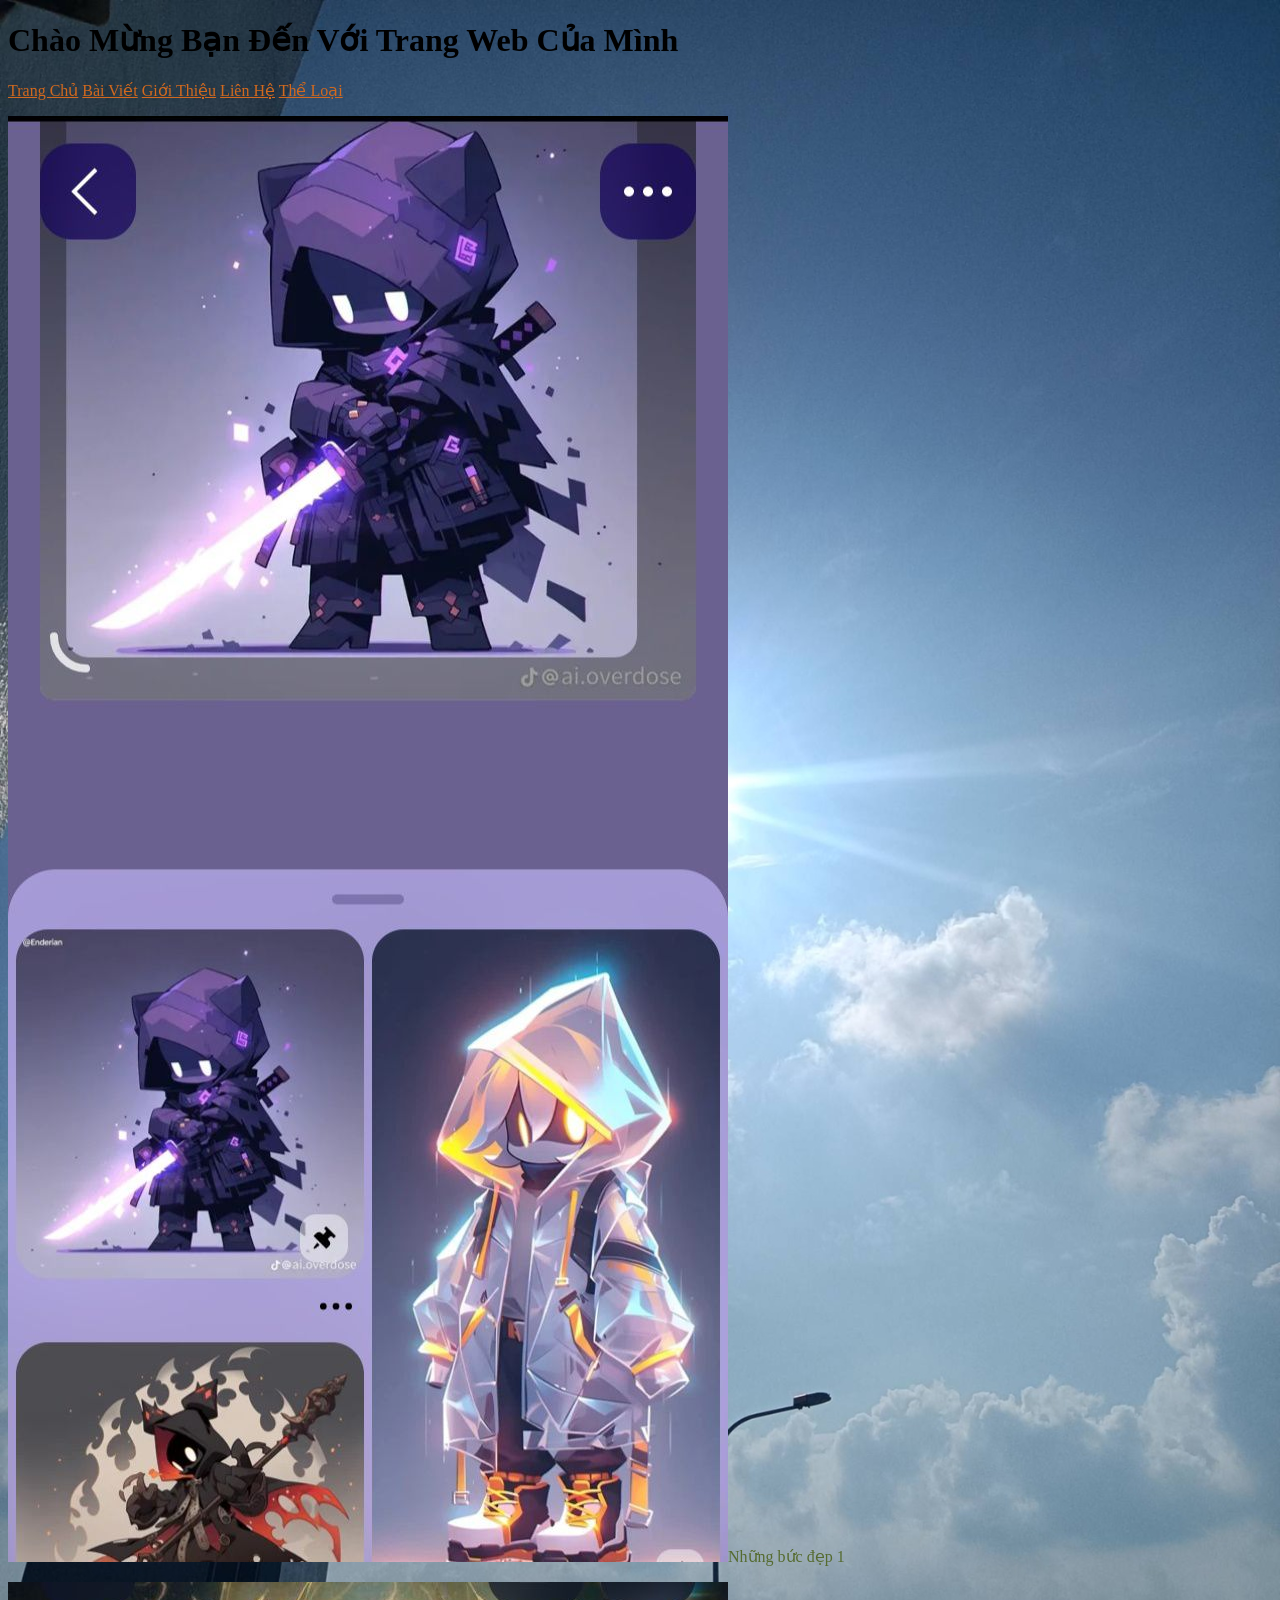
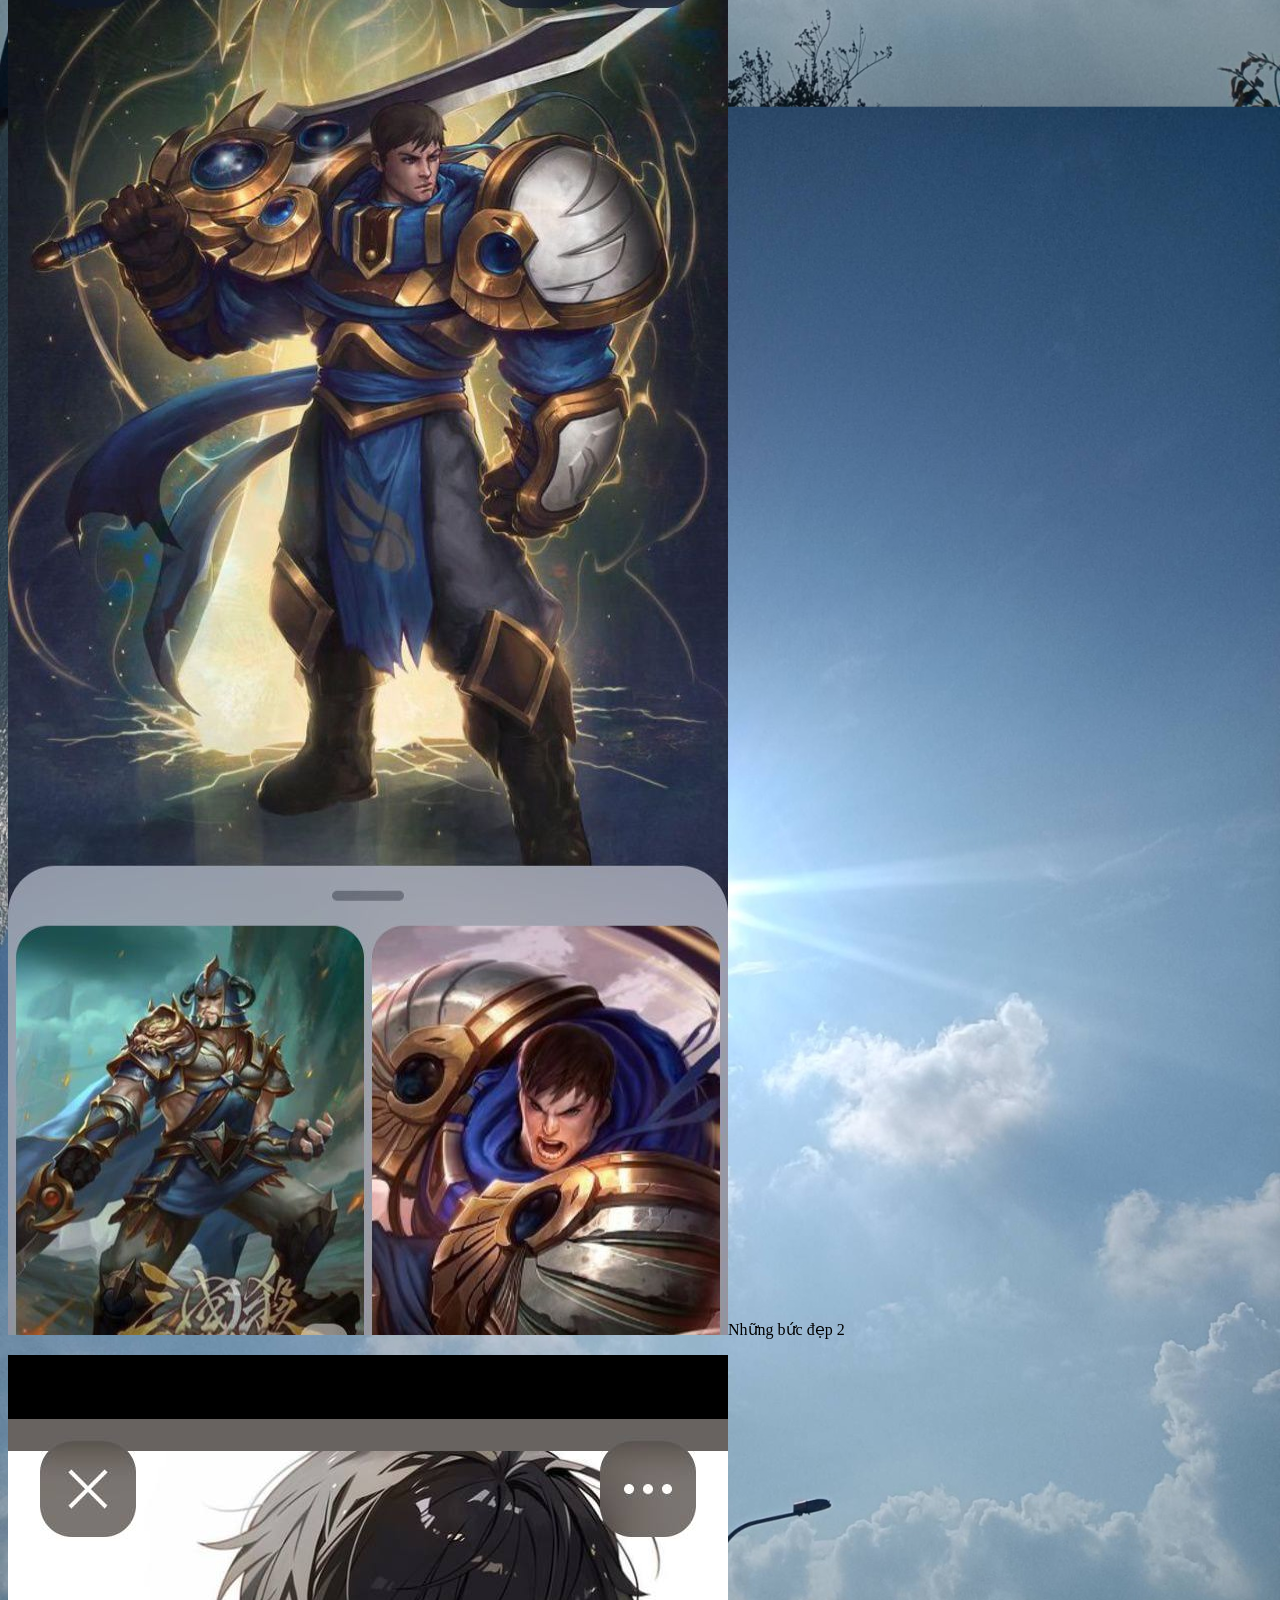
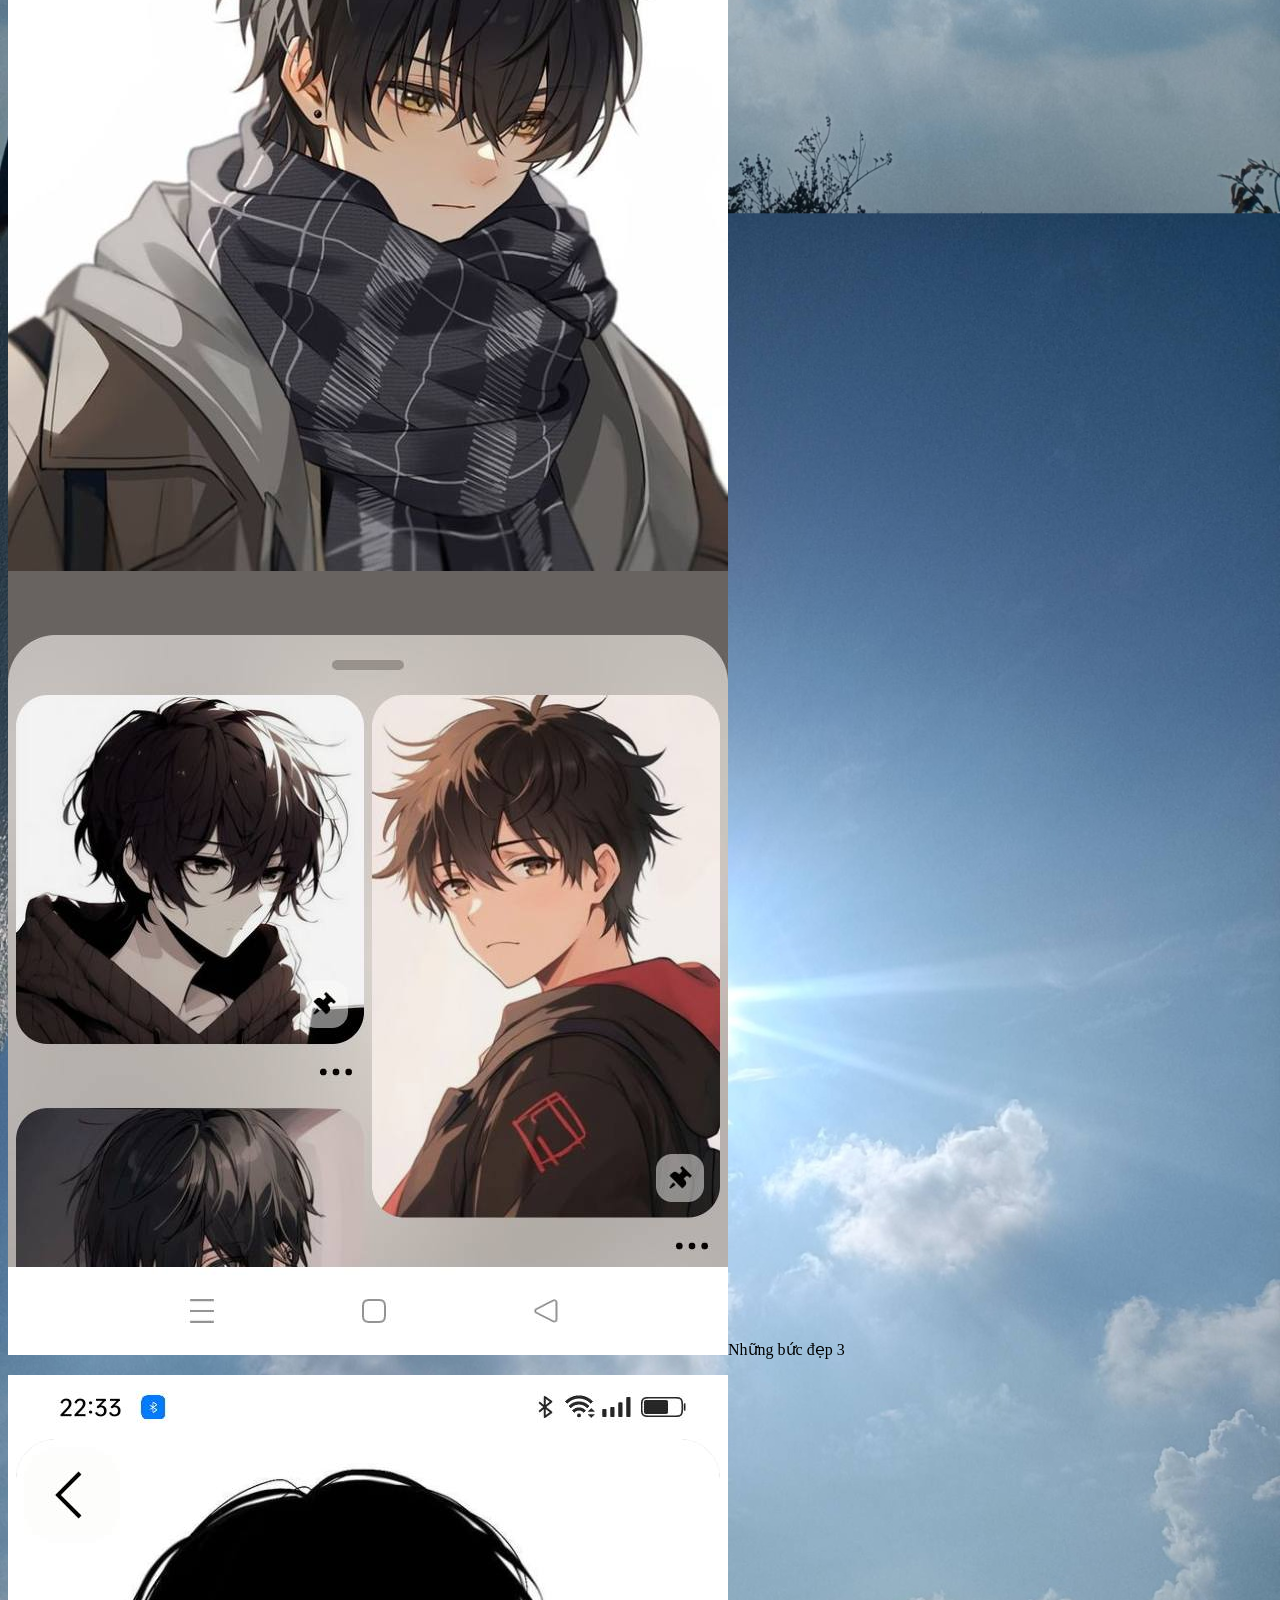
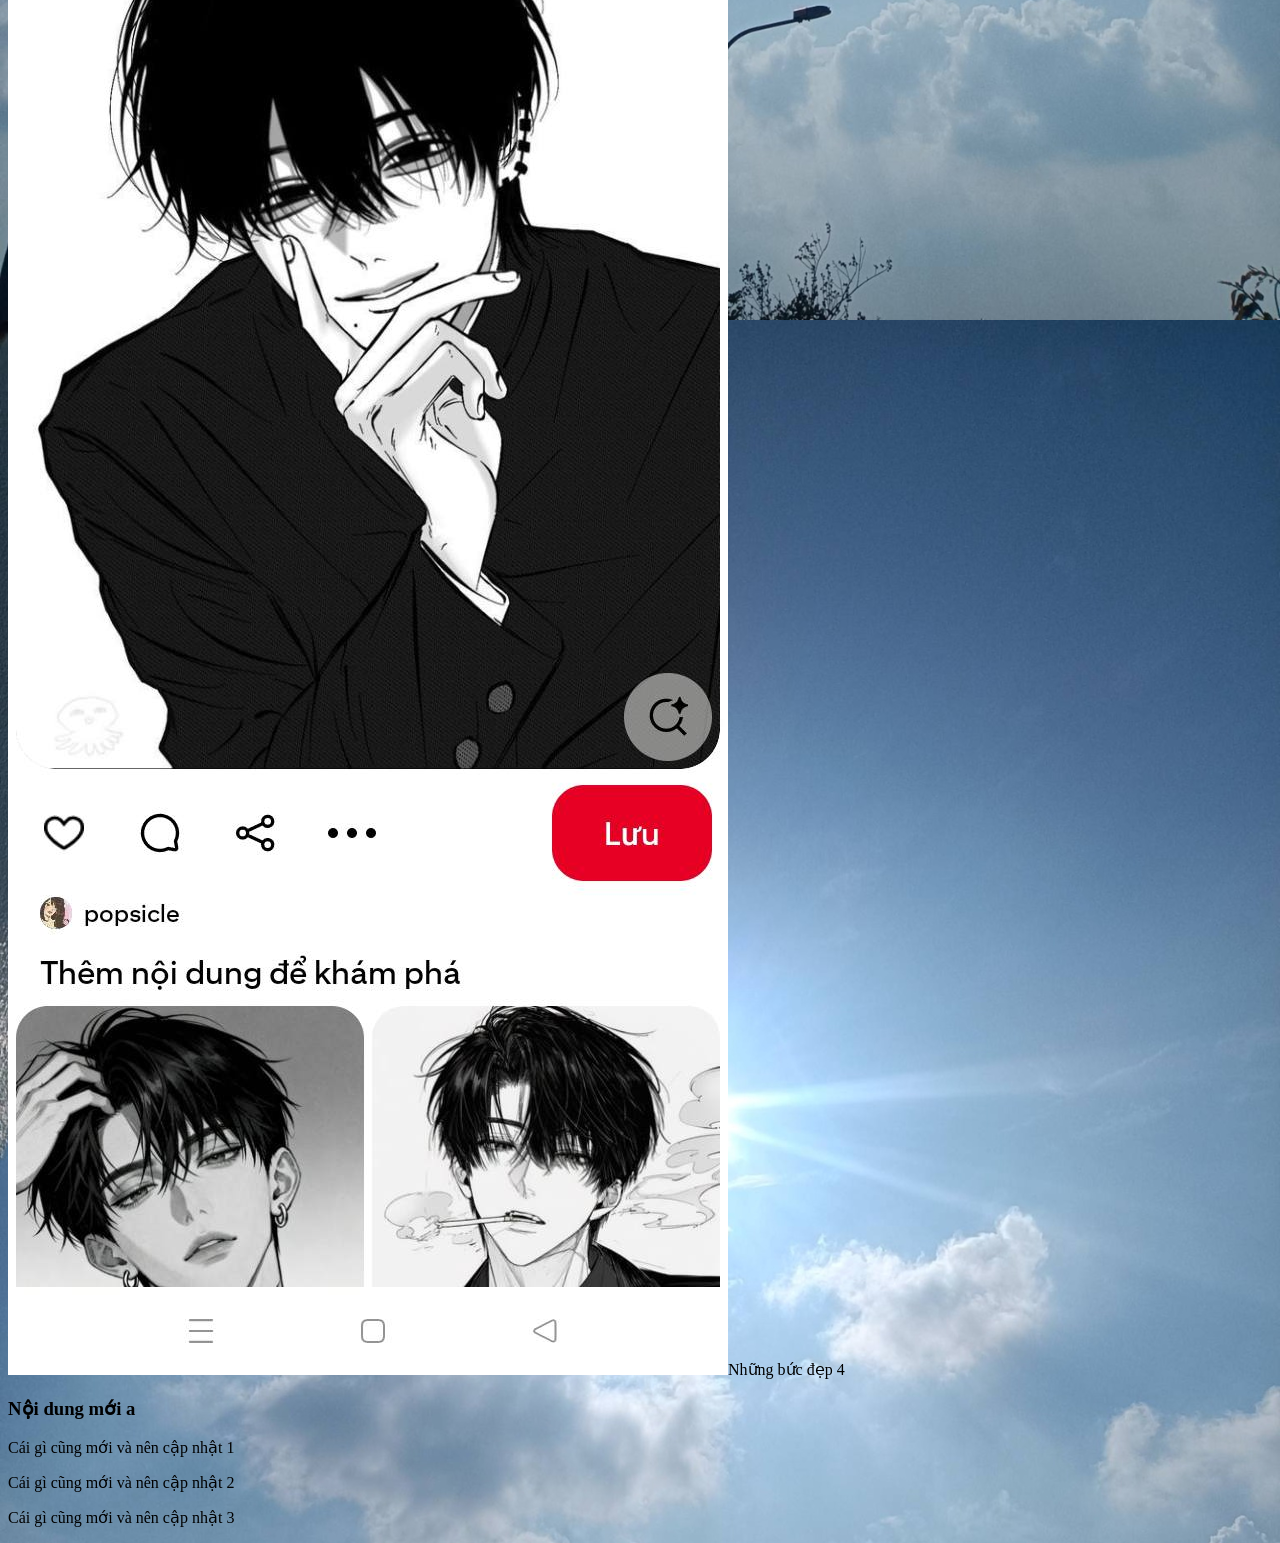
<file: index.html>
<!doctype html>
<html lang="Vi">
  <head>
    <meta charset="UTF-8" />
    <meta name="viewport" content="width=device-width, initial-scale=1.0" />
    <link rel="stylesheet" href="style.css" />
    <link
      rel="apple-touch-icon"
      sizes="57x57"
      href="./Favicon/icon/apple-icon-57x57.png"
    />
    <link
      rel="apple-touch-icon"
      sizes="60x60"
      href="./Favicon/icon/apple-icon-60x60.png"
    />
    <link
      rel="apple-touch-icon"
      sizes="72x72"
      href="./Favicon/icon/apple-icon-72x72.png"
    />
    <link
      rel="apple-touch-icon"
      sizes="76x76"
      href="./Favicon/icon/apple-icon-76x76.png"
    />
    <link
      rel="apple-touch-icon"
      sizes="114x114"
      href="./Favicon/icon/apple-icon-114x114.png"
    />
    <link
      rel="apple-touch-icon"
      sizes="120x120"
      href="./Favicon/icon/apple-icon-120x120.png"
    />
    <link
      rel="apple-touch-icon"
      sizes="144x144"
      href="./Favicon/icon/apple-icon-144x144.png"
    />
    <link
      rel="apple-touch-icon"
      sizes="152x152"
      href="./Favicon/icon/apple-icon-152x152.png"
    />
    <link
      rel="apple-touch-icon"
      sizes="180x180"
      href="./Favicon/icon/apple-icon-180x180.png"
    />
    <link
      rel="icon"
      type="image/png"
      sizes="192x192"
      href="./Favicon/icon/android-icon-192x192.png"
    />
    <link
      rel="icon"
      type="image/png"
      sizes="32x32"
      href="./Favicon/icon/favicon-32x32.png"
    />
    <link
      rel="icon"
      type="image/png"
      sizes="96x96"
      href="./Favicon/icon/favicon-96x96.png"
    />
    <link
      rel="icon"
      type="image/png"
      sizes="16x16"
      href="./Favicon/icon/favicon-16x16.png"
    />
    <link rel="manifest" href="./Favicon/icon/manifest.json" />
    <meta name="msapplication-TileColor" content="#ffffff" />
    <meta
      name="msapplication-TileImage"
      content="./favicon/icon/ms-icon-144x144.png"
    />
    <meta name="theme-color" content="#ffffff" />
    <title>Góc Vui Nhỏ</title>
  </head>
  <body>
    <h1 class="di_chuot">Chào Mừng Bạn Đến Với Trang Web Của Mình</h1>
    <a class="click_me" href="./index.html">Trang Chủ</a>
    <a class="click_me" href="./Baiviet.html">Bài Viết</a>
    <a class="click_me" href="./Gioithieu.html">Giới Thiệu</a>
    <a class="click_me" href="./Lienhe.html">Liên Hệ</a>
    <a class="click_me" href="./Theloai.html">Thể Loại</a>
    <p>
      <img src="./Buchinh/a.jpg" alt="">Những bức đẹp 1</img>
    </p>
    <p>
      <img src="./Buchinh/b.jpg" alt="">Những bức đẹp 2</img>
    </p>
    <p>
      <img src="./Buchinh/c.jpg" alt="">Những bức đẹp 3</img>
    </p>
    <p>
      <img src="./Buchinh/d.jpg" alt="">Những bức đẹp 4</img>
    </p>
    <h3>Nội dung mới a</h3>
    <p>Cái gì cũng mới và nên cập nhật 1</p>
    <p>Cái gì cũng mới và nên cập nhật 2</p>
    <p>Cái gì cũng mới và nên cập nhật 3</p>
  </body>
</html>
</file>
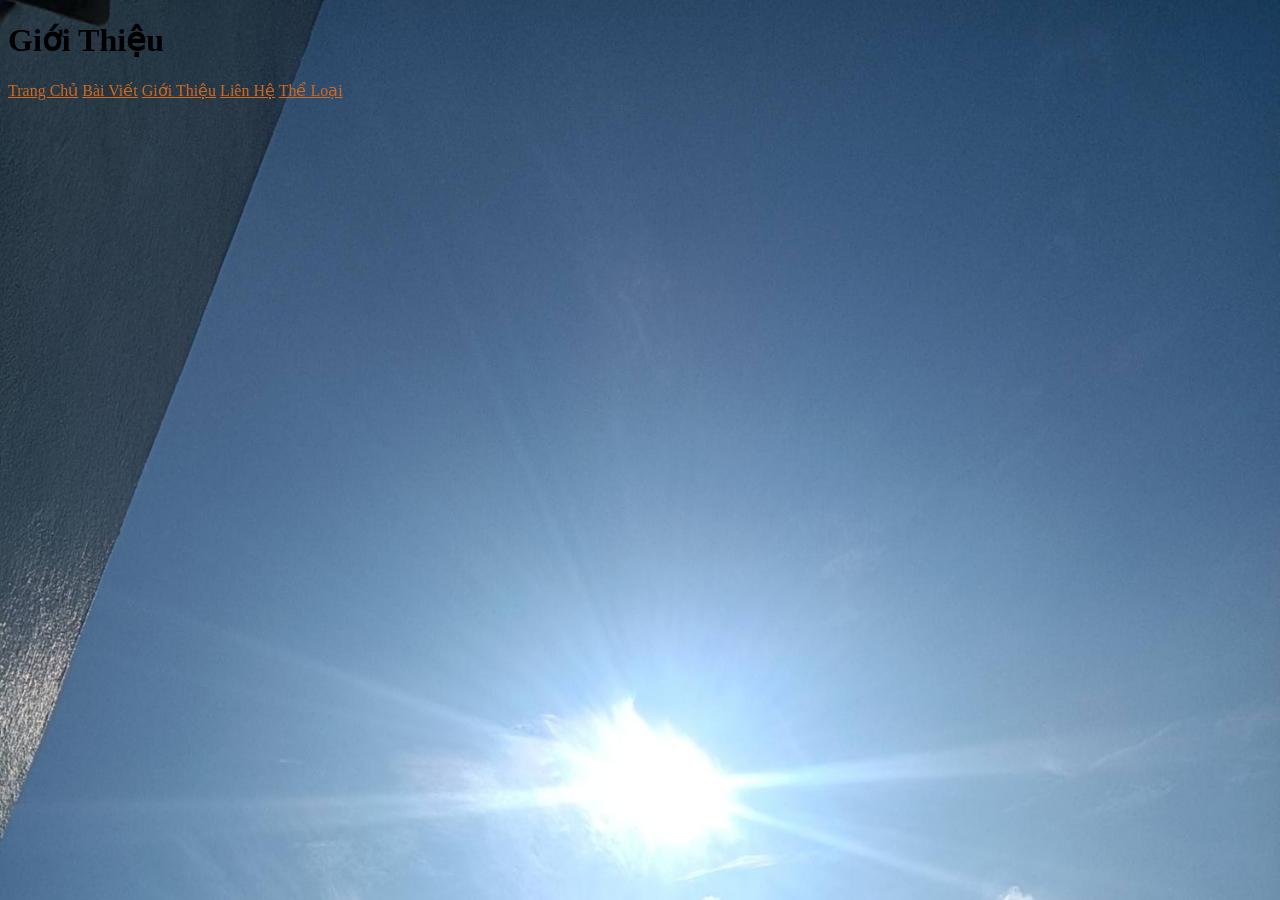
<file: Gioithieu.html>
<!doctype html>
<html lang="vi">
  <head>
    <meta charset="UTF-8" />
    <meta name="viewport" content="width=device-width, initial-scale=1.0" />
    <link rel="stylesheet" href="style.css" />
    <link
      rel="apple-touch-icon"
      sizes="57x57"
      href="./Favicon/icon/apple-icon-57x57.png"
    />
    <link
      rel="apple-touch-icon"
      sizes="60x60"
      href="./Favicon/icon/apple-icon-60x60.png"
    />
    <link
      rel="apple-touch-icon"
      sizes="72x72"
      href="./Favicon/icon/apple-icon-72x72.png"
    />
    <link
      rel="apple-touch-icon"
      sizes="76x76"
      href="./Favicon/icon/apple-icon-76x76.png"
    />
    <link
      rel="apple-touch-icon"
      sizes="114x114"
      href="./Favicon/icon/apple-icon-114x114.png"
    />
    <link
      rel="apple-touch-icon"
      sizes="120x120"
      href="./Favicon/icon/apple-icon-120x120.png"
    />
    <link
      rel="apple-touch-icon"
      sizes="144x144"
      href="./Favicon/icon/apple-icon-144x144.png"
    />
    <link
      rel="apple-touch-icon"
      sizes="152x152"
      href="./Favicon/icon/apple-icon-152x152.png"
    />
    <link
      rel="apple-touch-icon"
      sizes="180x180"
      href="./Favicon/icon/apple-icon-180x180.png"
    />
    <link
      rel="icon"
      type="image/png"
      sizes="192x192"
      href="./Favicon/icon/android-icon-192x192.png"
    />
    <link
      rel="icon"
      type="image/png"
      sizes="32x32"
      href="./Favicon/icon/favicon-32x32.png"
    />
    <link
      rel="icon"
      type="image/png"
      sizes="96x96"
      href="./Favicon/icon/favicon-96x96.png"
    />
    <link
      rel="icon"
      type="image/png"
      sizes="16x16"
      href="./Favicon/icon/favicon-16x16.png"
    />
    <link rel="manifest" href="./Favicon/icon/manifest.json" />
    <meta name="msapplication-TileColor" content="#ffffff" />
    <meta
      name="msapplication-TileImage"
      content="./favicon/icon/ms-icon-144x144.png"
    />
    <meta name="theme-color" content="#ffffff" />
    <title>Giới Thiệu</title>
  </head>
  <body>
    <h1 class="di_chuot">Giới Thiệu</h1>
    <a class="click_me" href="./index.html">Trang Chủ</a>
    <a class="click_me" href="./Baiviet.html">Bài Viết</a>
    <a class="click_me" href="./Gioithieu.html">Giới Thiệu</a>
    <a class="click_me" href="./Lienhe.html">Liên Hệ</a>
    <a class="click_me" href="./Theloai.html">Thể Loại</a>
  </body>
</html>
</file>
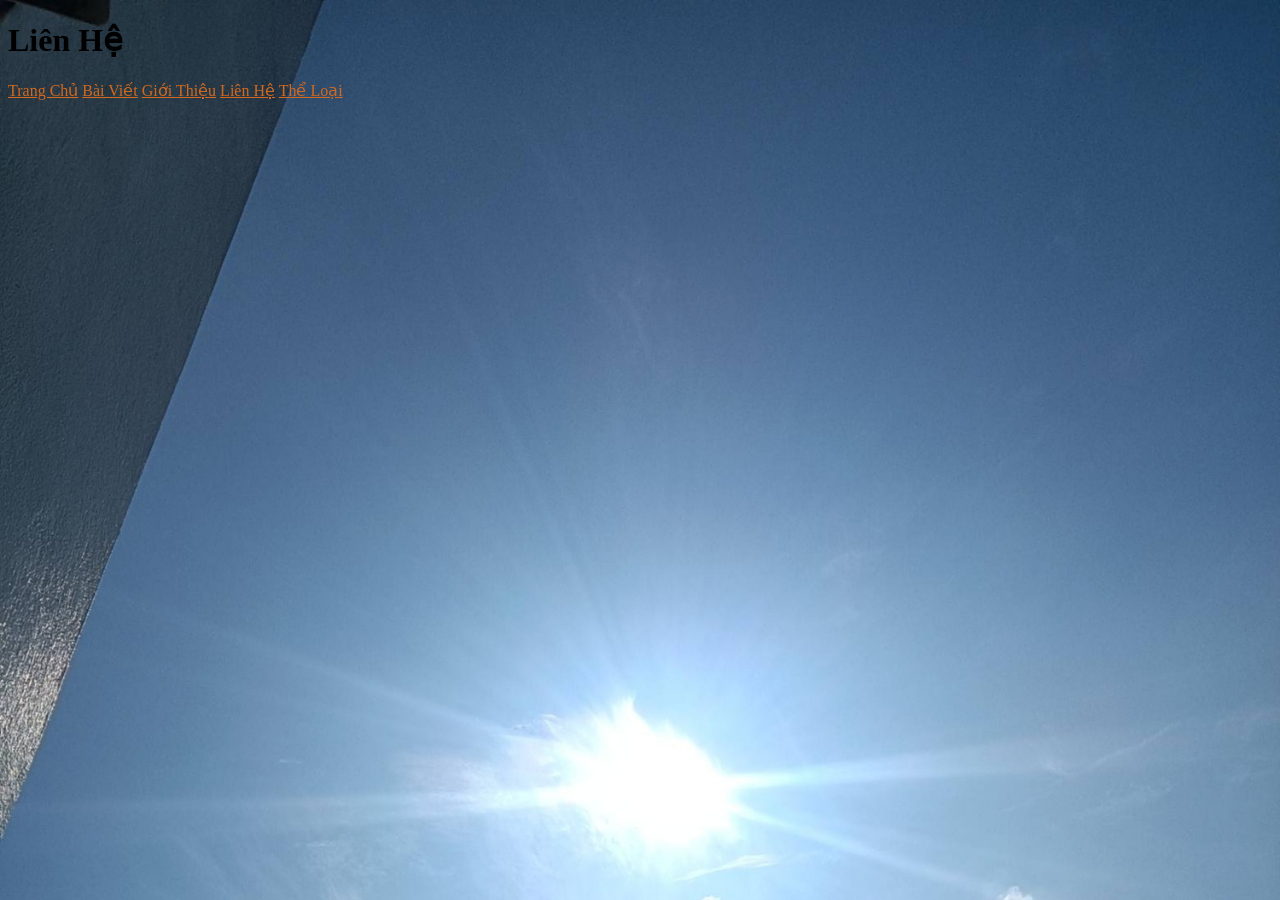
<file: Lienhe.html>
<!doctype html>
<html lang="vi">
  <head>
    <meta charset="UTF-8" />
    <meta name="viewport" content="width=device-width, initial-scale=1.0" />
    <link rel="stylesheet" href="style.css" />
    <link
      rel="apple-touch-icon"
      sizes="57x57"
      href="./Favicon/icon/apple-icon-57x57.png"
    />
    <link
      rel="apple-touch-icon"
      sizes="60x60"
      href="./Favicon/icon/apple-icon-60x60.png"
    />
    <link
      rel="apple-touch-icon"
      sizes="72x72"
      href="./Favicon/icon/apple-icon-72x72.png"
    />
    <link
      rel="apple-touch-icon"
      sizes="76x76"
      href="./Favicon/icon/apple-icon-76x76.png"
    />
    <link
      rel="apple-touch-icon"
      sizes="114x114"
      href="./Favicon/icon/apple-icon-114x114.png"
    />
    <link
      rel="apple-touch-icon"
      sizes="120x120"
      href="./Favicon/icon/apple-icon-120x120.png"
    />
    <link
      rel="apple-touch-icon"
      sizes="144x144"
      href="./Favicon/icon/apple-icon-144x144.png"
    />
    <link
      rel="apple-touch-icon"
      sizes="152x152"
      href="./Favicon/icon/apple-icon-152x152.png"
    />
    <link
      rel="apple-touch-icon"
      sizes="180x180"
      href="./Favicon/icon/apple-icon-180x180.png"
    />
    <link
      rel="icon"
      type="image/png"
      sizes="192x192"
      href="./Favicon/icon/android-icon-192x192.png"
    />
    <link
      rel="icon"
      type="image/png"
      sizes="32x32"
      href="./Favicon/icon/favicon-32x32.png"
    />
    <link
      rel="icon"
      type="image/png"
      sizes="96x96"
      href="./Favicon/icon/favicon-96x96.png"
    />
    <link
      rel="icon"
      type="image/png"
      sizes="16x16"
      href="./Favicon/icon/favicon-16x16.png"
    />
    <link rel="manifest" href="./Favicon/icon/manifest.json" />
    <meta name="msapplication-TileColor" content="#ffffff" />
    <meta
      name="msapplication-TileImage"
      content="./favicon/icon/ms-icon-144x144.png"
    />
    <meta name="theme-color" content="#ffffff" />
    <title>Liên Hệ</title>
  </head>
  <body>
    <h1 class="di_chuot">Liên Hệ</h1>
    <a class="click_me" href="./index.html">Trang Chủ</a>
    <a class="click_me" href="./Baiviet.html">Bài Viết</a>
    <a class="click_me" href="./Gioithieu.html">Giới Thiệu</a>
    <a class="click_me" href="./Lienhe.html">Liên Hệ</a>
    <a class="click_me" href="./Theloai.html">Thể Loại</a>
  </body>
</html>
</file>
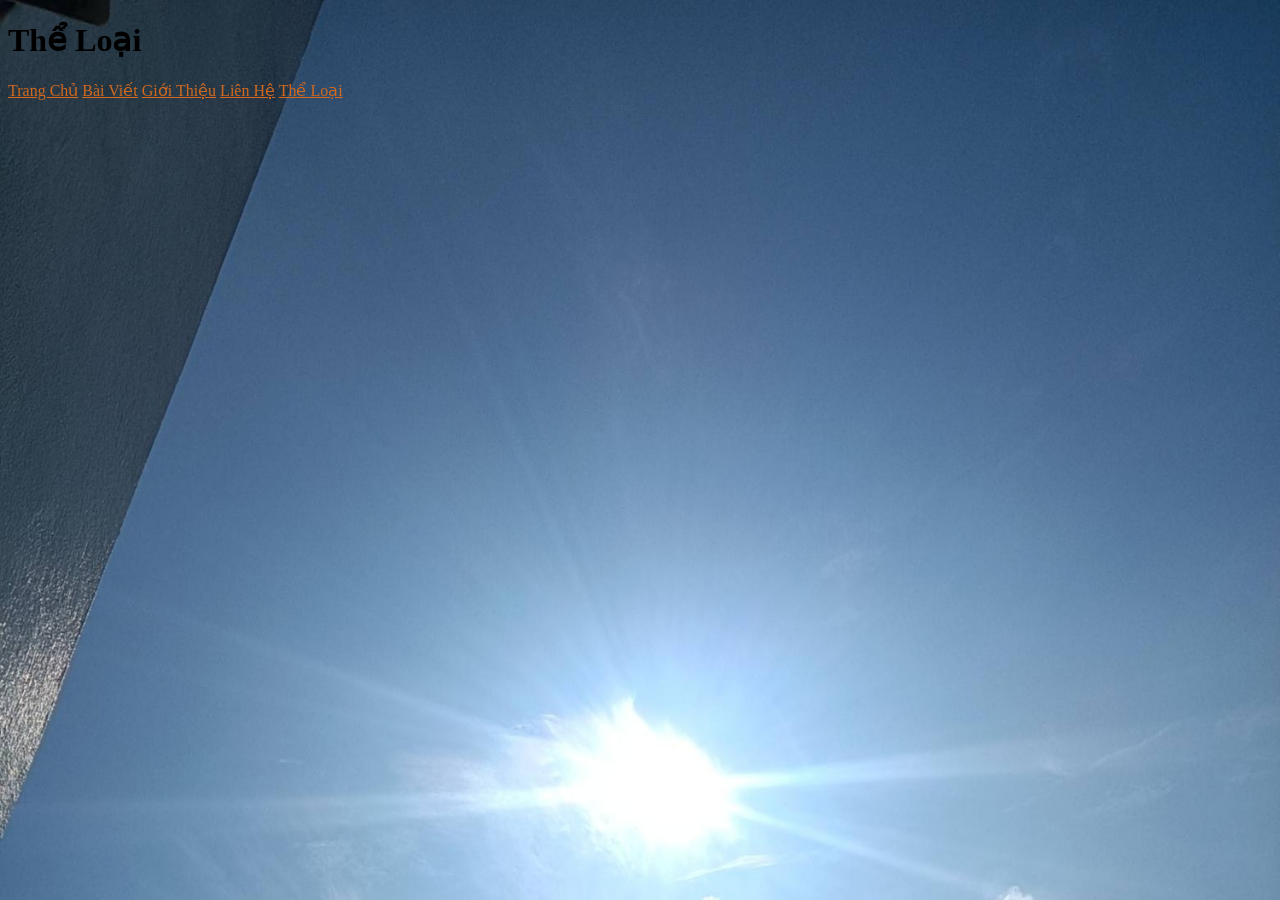
<file: Theloai.html>
<!doctype html>
<html lang="vi">
  <head>
    <meta charset="UTF-8" />
    <meta name="viewport" content="width=device-width, initial-scale=1.0" />
    <link rel="stylesheet" href="style.css" />
    <link
      rel="apple-touch-icon"
      sizes="57x57"
      href="./Favicon/icon/apple-icon-57x57.png"
    />
    <link
      rel="apple-touch-icon"
      sizes="60x60"
      href="./Favicon/icon/apple-icon-60x60.png"
    />
    <link
      rel="apple-touch-icon"
      sizes="72x72"
      href="./Favicon/icon/apple-icon-72x72.png"
    />
    <link
      rel="apple-touch-icon"
      sizes="76x76"
      href="./Favicon/icon/apple-icon-76x76.png"
    />
    <link
      rel="apple-touch-icon"
      sizes="114x114"
      href="./Favicon/icon/apple-icon-114x114.png"
    />
    <link
      rel="apple-touch-icon"
      sizes="120x120"
      href="./Favicon/icon/apple-icon-120x120.png"
    />
    <link
      rel="apple-touch-icon"
      sizes="144x144"
      href="./Favicon/icon/apple-icon-144x144.png"
    />
    <link
      rel="apple-touch-icon"
      sizes="152x152"
      href="./Favicon/icon/apple-icon-152x152.png"
    />
    <link
      rel="apple-touch-icon"
      sizes="180x180"
      href="./Favicon/icon/apple-icon-180x180.png"
    />
    <link
      rel="icon"
      type="image/png"
      sizes="192x192"
      href="./Favicon/icon/android-icon-192x192.png"
    />
    <link
      rel="icon"
      type="image/png"
      sizes="32x32"
      href="./Favicon/icon/favicon-32x32.png"
    />
    <link
      rel="icon"
      type="image/png"
      sizes="96x96"
      href="./Favicon/icon/favicon-96x96.png"
    />
    <link
      rel="icon"
      type="image/png"
      sizes="16x16"
      href="./Favicon/icon/favicon-16x16.png"
    />
    <link rel="manifest" href="./Favicon/icon/manifest.json" />
    <meta name="msapplication-TileColor" content="#ffffff" />
    <meta
      name="msapplication-TileImage"
      content="./favicon/icon/ms-icon-144x144.png"
    />
    <meta name="theme-color" content="#ffffff" />
    <title>Thể Loại</title>
  </head>
  <body>
    <h1 class="di_chuot">Thể Loại</h1>
    <a class="click_me" href="./index.html">Trang Chủ</a>
    <a class="click_me" href="./Baiviet.html">Bài Viết</a>
    <a class="click_me" href="./Gioithieu.html">Giới Thiệu</a>
    <a class="click_me" href="./Lienhe.html">Liên Hệ</a>
    <a class="click_me" href="./Theloai.html">Thể Loại</a>
  </body>
</html>
</file>
<file: style.css>
body {
  background-color: aquamarine, bisque, goldenrod;
  background-image: url(./img2.jpg);
  background-size: 100%;
}
.di_chuot:active {
  color: brown;
  font: size 30px;
}
.click_me:link {
  color: chocolate;
}
.click_me:visited {
  color: brown;
}
p:first-of-type {
  color: darkolivegreen;
}
</file>
